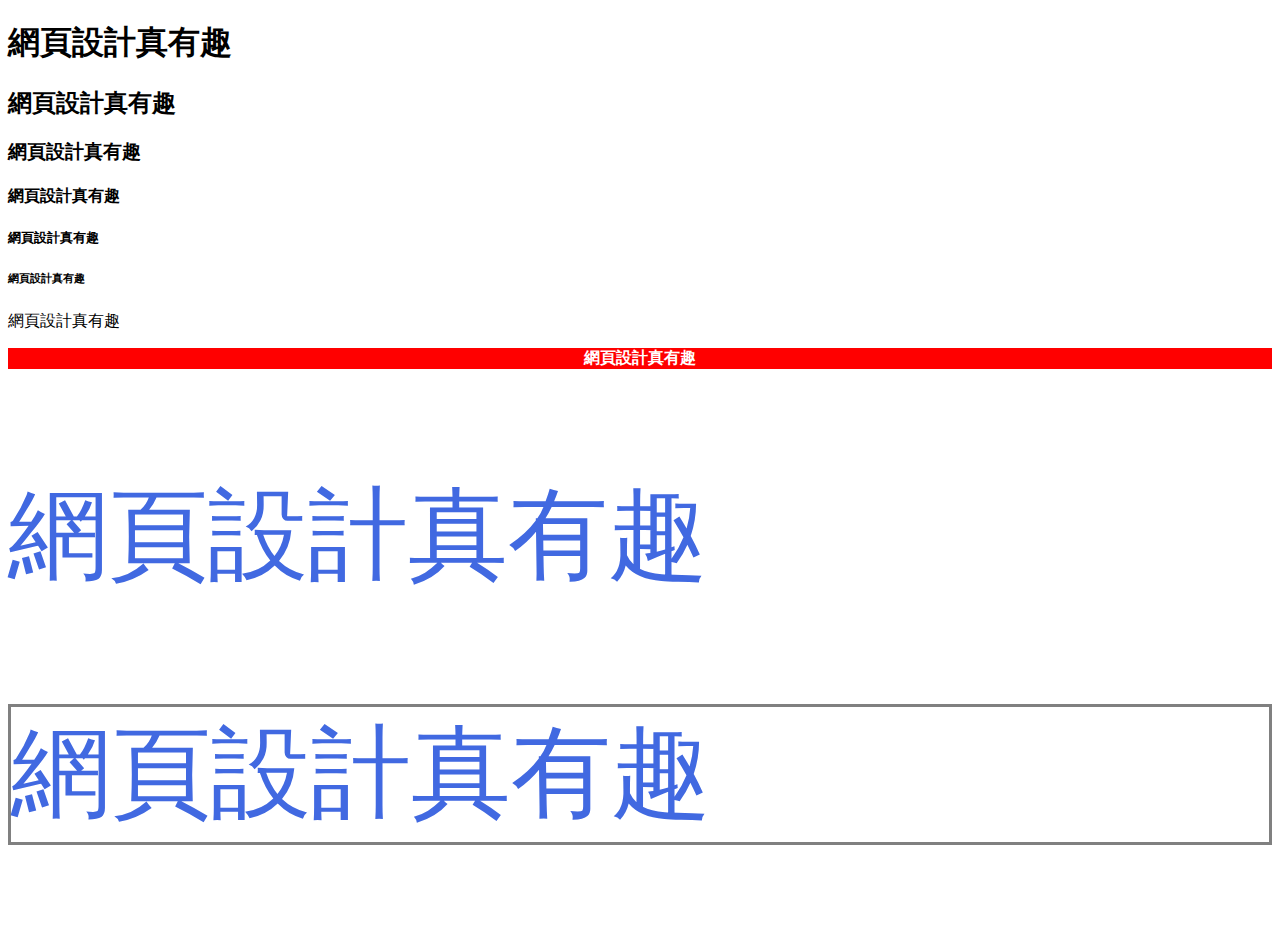
<file: index.html>
<!DOCTYPE html>
<html lang="en">
<head>
    <meta charset="UTF-8">
    <meta http-equiv="X-UA-Compatible" content="IE=edge">
    <meta name="viewport" content="width=device-width, initial-scale=1.0">
    <title>Document</title>
    <link rel="stylesheet" href="css/mystyle.css">
    <style>
        .title
        {
            font-size:80px;
            color: red;
            border: 3px solid gray;
        }
        
    </style>
</head>
<body>
    <h1>網頁設計真有趣</h1>
    <h2>網頁設計真有趣</h2>
    <h3>網頁設計真有趣</h3>
    <h4>網頁設計真有趣</h4>
    <h5>網頁設計真有趣</h5>
    <h6>網頁設計真有趣</h6>
    <p>網頁設計真有趣</p>
    <p class="title2">網頁設計真有趣</p>
    <p style="font-size: 100px;color: royalblue">網頁設計真有趣</p>
    <p class="title" style="font-size: 100px;color: royalblue">網頁設計真有趣</p>
</body>
</html>
</file>
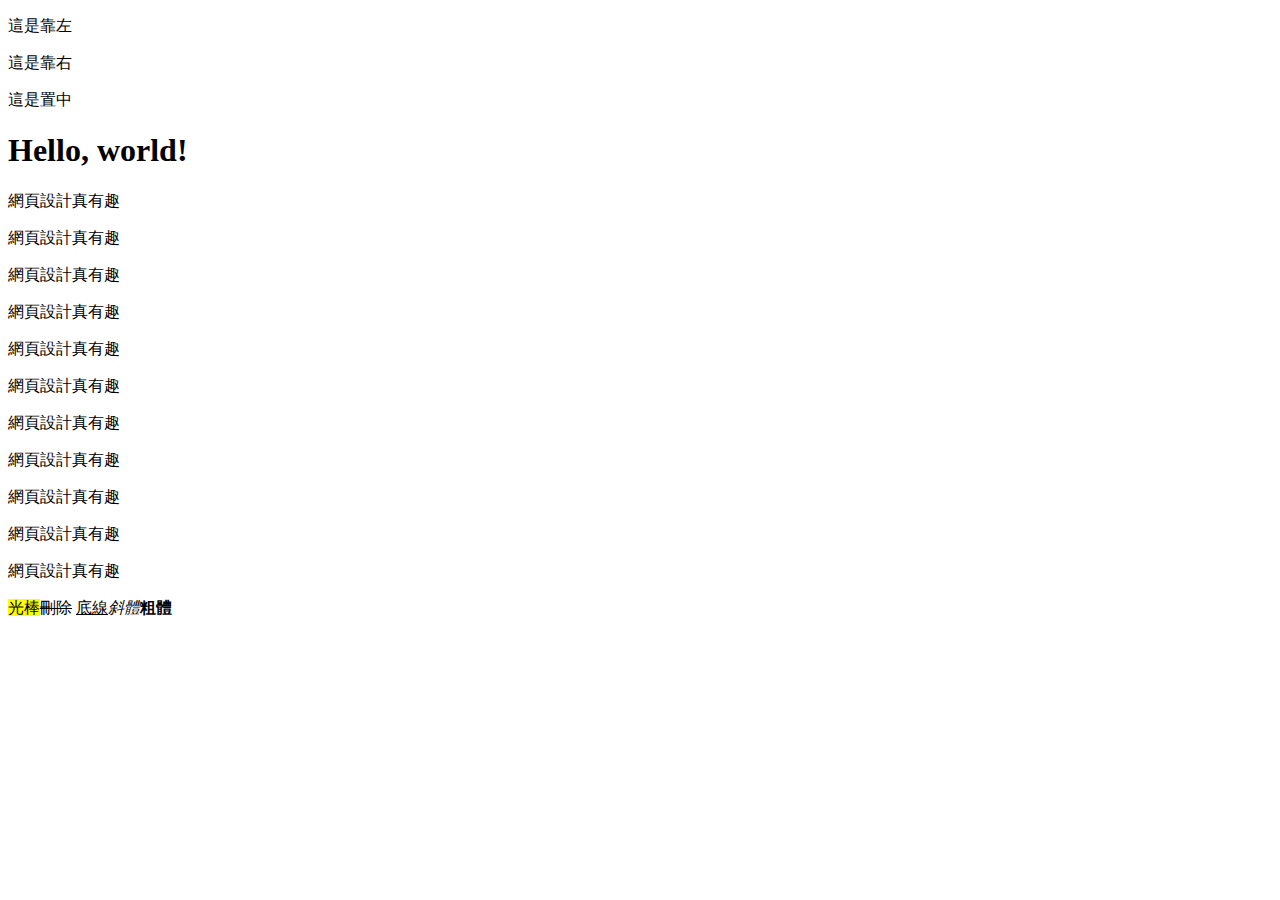
<file: default.html>
<!doctype html>
<html lang="en">
  <head>
    <!-- Required meta tags -->
    <meta charset="utf-8">
    <meta name="viewport" content="width=device-width, initial-scale=1, shrink-to-fit=no">

    <!-- Bootstrap CSS -->
    <link rel="stylesheet" href="https://cdn.jsdelivr.net/npm/bootstrap@4.6.0/dist/css/bootstrap.min.css" integrity="sha384-B0vP5xmATw1+K9KRQjQERJvTumQW0nPEzvF6L/Z6nronJ3oUOFUFpCjEUQouq2+l" crossorigin="anonymous">

    <title>Hello, world!</title>
  </head>
  <body>
        <p class="h1 text-left" >這是靠左</p>
        <p class="h1 text-right" >這是靠右</p>
        <p class="h1 text-center" >這是置中</p>
        <h1>Hello, world!</h1>
        <p class ="h1 text-primary">網頁設計真有趣</p>
        <p class ="h1 text-secondary">網頁設計真有趣</p>
        <p class ="h1 text-success">網頁設計真有趣</p>
        <p class ="h1 text-danger">網頁設計真有趣</p>
        <p class ="h1 text-warning">網頁設計真有趣</p>
        <p class ="h1 text-info">網頁設計真有趣</p>
        <p class ="h1 text-muted">網頁設計真有趣</p>
        <p class ="h1 text-body">網頁設計真有趣</p>
        <p class ="h1 text-light">網頁設計真有趣</p>
        <p class ="h1 text-dark">網頁設計真有趣</p>
        <p class ="h1 text-white">網頁設計真有趣</p>
        <p class="h1">
            <mark>光棒</mark><del>刪除</del>
            <u>底線</u><Em>斜體</Em><strong>粗體</strong>
        </p>

    <!-- Optional JavaScript; choose one of the two! -->

    <!-- Option 1: jQuery and Bootstrap Bundle (includes Popper) -->
    <script src="https://code.jquery.com/jquery-3.5.1.slim.min.js" integrity="sha384-DfXdz2htPH0lsSSs5nCTpuj/zy4C+OGpamoFVy38MVBnE+IbbVYUew+OrCXaRkfj" crossorigin="anonymous"></script>
    <script src="https://cdn.jsdelivr.net/npm/bootstrap@4.6.0/dist/js/bootstrap.bundle.min.js" integrity="sha384-Piv4xVNRyMGpqkS2by6br4gNJ7DXjqk09RmUpJ8jgGtD7zP9yug3goQfGII0yAns" crossorigin="anonymous"></script>

    <!-- Option 2: Separate Popper and Bootstrap JS -->
    <!--
    <script src="https://code.jquery.com/jquery-3.5.1.slim.min.js" integrity="sha384-DfXdz2htPH0lsSSs5nCTpuj/zy4C+OGpamoFVy38MVBnE+IbbVYUew+OrCXaRkfj" crossorigin="anonymous"></script>
    <script src="https://cdn.jsdelivr.net/npm/popper.js@1.16.1/dist/umd/popper.min.js" integrity="sha384-9/reFTGAW83EW2RDu2S0VKaIzap3H66lZH81PoYlFhbGU+6BZp6G7niu735Sk7lN" crossorigin="anonymous"></script>
    <script src="https://cdn.jsdelivr.net/npm/bootstrap@4.6.0/dist/js/bootstrap.min.js" integrity="sha384-+YQ4JLhjyBLPDQt//I+STsc9iw4uQqACwlvpslubQzn4u2UU2UFM80nGisd026JF" crossorigin="anonymous"></script>
    -->
  </body>
</html>
</file>
<file: css/mystyle.css>
.title2
{
    font-weight: bold;
    background-color: red;
    color: white;
    text-align: center;
    
}
</file>
